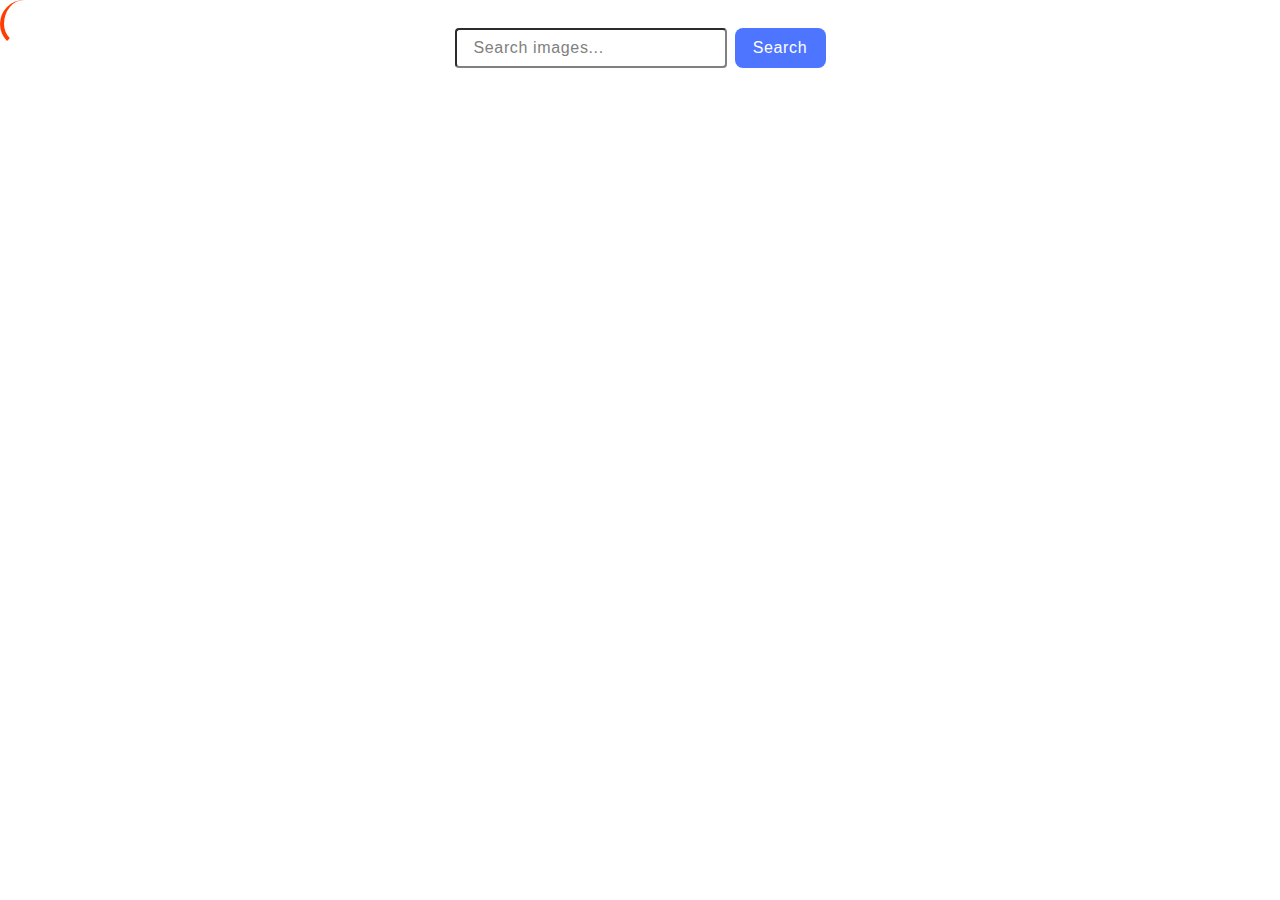
<file: src/index.html>
<!DOCTYPE html>
<html lang="en">
  <head>
    <meta charset="UTF-8" />
    <meta name="viewport" content="width=device-width, initial-scale=1.0" />
    <title>goit-js-hw-12</title>
    <link rel="stylesheet" href="./css/styles.css" />
  </head>
  <body>
    <form class="search-form" id="search-form">
      <input
        class="search-form__input"
        type="text"
        name="searchQuery"
        autocomplete="off"
        placeholder="Search images..."
      />
      <button class="search-form__btn" type="submit">Search</button>
    </form>

    <div class="gallery"></div>
    <button class="load-more-btn" type="button">Load more</button>
    <div class="loader"></div>
    <script type="module" src="./main.js"></script>
  </body>
</html>
</file>
<file: src/css/styles.css>
h1,
h2,
h3,
h4,
h5,
h6,
p {
  margin: 0;
}

p:last-child {
  margin-bottom: 0;
}

ul {
  margin: 0;
  padding: 0;
  list-style: none;
}

a {
  color: currentColor;
  text-decoration: none;
}

button {
  cursor: pointer;
}

img {
  display: block;
  max-width: 100%;
  height: auto;
}
* {
  box-sizing: border-box;
}

.search-form {
  display: flex;
  justify-content: center;
  align-items: center;
  gap: 8px;
  padding-top: 20px;
  margin-bottom: 30px;
}
.search-form__input {
  border-radius: 4px;
  width: 272px;
  height: 40px;
  font-family: 'Montserrat', sans-serif;
  font-weight: 400;
  font-size: 16px;
  line-height: 1.5;
  letter-spacing: 0.04em;
  color: #2e2f42;
  border-color: #808080;
  text-indent: 15px;
}
.search-form__input:hover {
  border-color: black;
}

.search-form__input:active {
  border-color: #4e75ff;
}

.search-form__input::placeholder {
  font-family: 'Montserrat', sans-serif;
  font-weight: 400;
  font-size: 16px;
  line-height: 1.5;
  letter-spacing: 0.04em;
  color: #808080;
}

.search-form__btn {
  border-radius: 8px;
  padding: 8px 16px;
  width: 91px;
  background-color: #4e75ff;
  font-family: 'Montserrat', sans-serif;
  font-weight: 500;
  font-size: 16px;
  line-height: 1.5;
  letter-spacing: 0.04em;
  color: #fff;
  border: none;
  cursor: pointer;
}

.search-form__btn:hover {
  background-color: #6c8cff;
}

.gallery {
  display: flex;
  flex-wrap: wrap;
  justify-content: center;
  align-items: center;
  gap: 15px;
  padding: 20px;
}

.photo-card {
  width: 360px;
  height: 200px;
  border: 1px solid #808080;
  overflow: hidden;
}

.info {
  display: flex;
  justify-content: center;
  align-items: center;
  gap: 25px;
  font-size: 12px;
  text-align: center;
  color: #464646;
  margin-top: 5px;
}

.info-item {
  display: flex;
  flex-direction: column;
  justify-content: center;
}
.photo-card__img {
  width: 100%;
  height: 152px;
  object-fit: cover;
}

.info-item-title {
  font-family: 'Montserrat', sans-serif;
  font-weight: 600;
  font-size: 12px;
  line-height: 1.33333;
  letter-spacing: 0.04em;
  color: #2e2f42;
}

.info-item-value {
  font-family: 'Montserrat', sans-serif;
  font-weight: 400;
  font-size: 12px;
  line-height: 2;
  letter-spacing: 0.04em;
  color: #2e2f42;
}

.loader {
  width: 48px;
  height: 48px;
  border-radius: 50%;
  display: inline-block;
  border-top: 4px solid #fff;
  border-right: 4px solid transparent;
  box-sizing: border-box;
  animation: rotation 1s linear infinite;
  margin: auto;
}
.loader::after {
  content: '';
  box-sizing: border-box;
  position: absolute;
  left: 0;
  top: 0;
  width: 48px;
  height: 48px;
  border-radius: 50%;
  border-left: 4px solid #ff3d00;
  border-bottom: 4px solid transparent;
  animation: rotation 0.5s linear infinite reverse;
}
@keyframes rotation {
  0% {
    transform: rotate(0deg);
  }
  100% {
    transform: rotate(360deg);
  }
}

.load-more-btn {
  display: none;
  margin: auto;
  border-radius: 8px;
  padding: 8px 16px;
  width: 125px;
  height: 40px;
  background: #4e75ff;
  font-family: 'Montserrat', sans-serif;
  font-weight: 500;
  font-size: 16px;
  line-height: 1.5;
  letter-spacing: 0.04em;
  color: #fff;
  border: none;
  cursor: pointer;
}
.load-more-btn:hover {
  background-color: #6c8cff;
}
</file>
